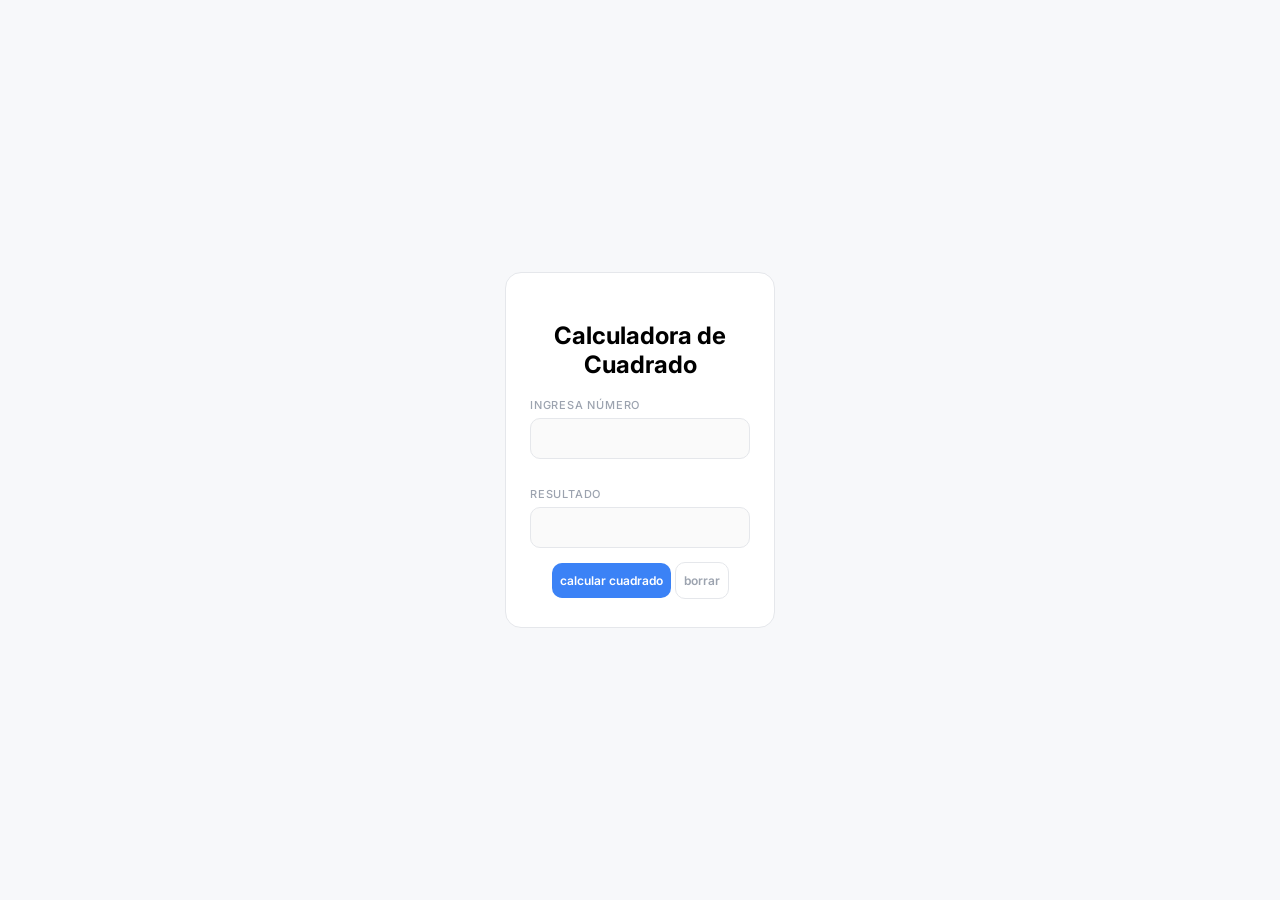
<file: calculadora_cuadrados.html>
<!DOCTYPE html>
<html lang="en">
<head>
    <meta charset="UTF-8">
    <meta name="viewport" content="width=device-width, initial-scale=1.0">
    <title>Cuadrado</title>
    <link rel="stylesheet" href="styles/style.css">
    <script src="js/script.js" defer></script>
</head>
<body>
    <form name="form1" action="">
        <h2>Calculadora de Cuadrado</h2>
        <label for="num1">Ingresa número</label>
        <input type="number" name="num1" id="num1">

        <label for="resultado">Resultado</label>
        <input type="number" name="resultado" id="resultado" readonly>

        <div>
            <input type="button" onclick="calcularCuadrado()" value="calcular cuadrado">
            <input type="button" onclick="borrar()" value="borrar">
        </div>
    </form>
</body>
</html>
</file>
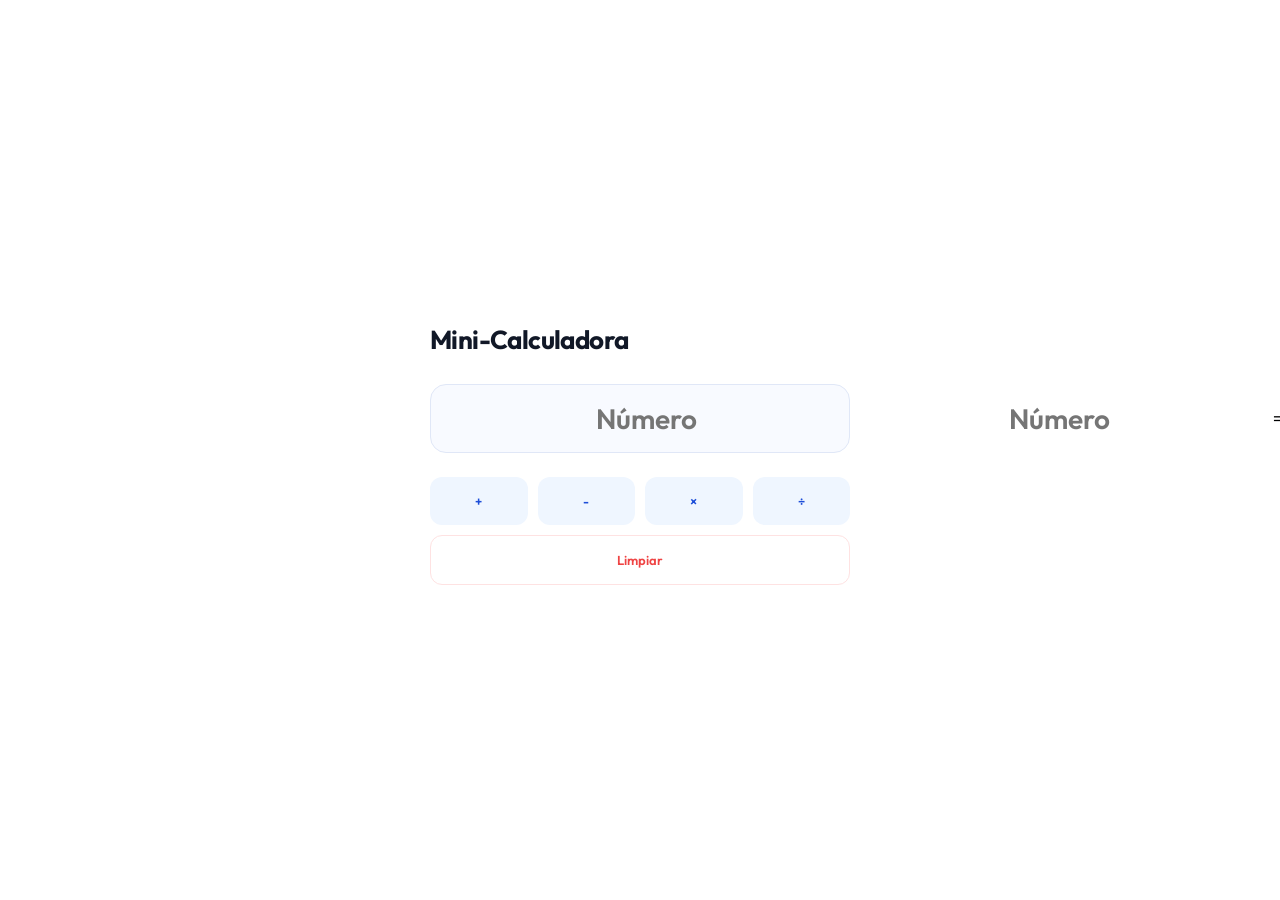
<file: mini_calculadora.html>
<!DOCTYPE html>
<html lang="en">
<head>
    <meta charset="UTF-8">
    <meta name="viewport" content="width=device-width, initial-scale=1.0">
    <title>Mini Calculadora</title>
    <link rel="stylesheet" href="styles/style_calculadora.css">
    <script src="js/script_calculadora.js" defer></script>
</head>
<body>
   <form name="calculadora" action="">
    <h2>Mini-Calculadora</h2>
    <div class="inputs">
      <input type="number" id="numero1" placeholder="Número">
      <span id="operador"></span>
      <input type="number" id="numero2" placeholder="Número">
      <span>=</span>
      <input type="text" id="resultado" readonly placeholder="Resultado">
    </div>
    <div class="buttons">
      <input type="button" onclick="calcular('+')" value="+">
      <input type="button" onclick="calcular('-')" value="-">
      <input type="button" onclick="calcular('*')" value="×">
      <input type="button" onclick="calcular('/')" value="÷">
      <input type="button" onclick="borrar()" value="Limpiar" class="borrar">
    </div>
  </form>
</body>
</html>
</file>
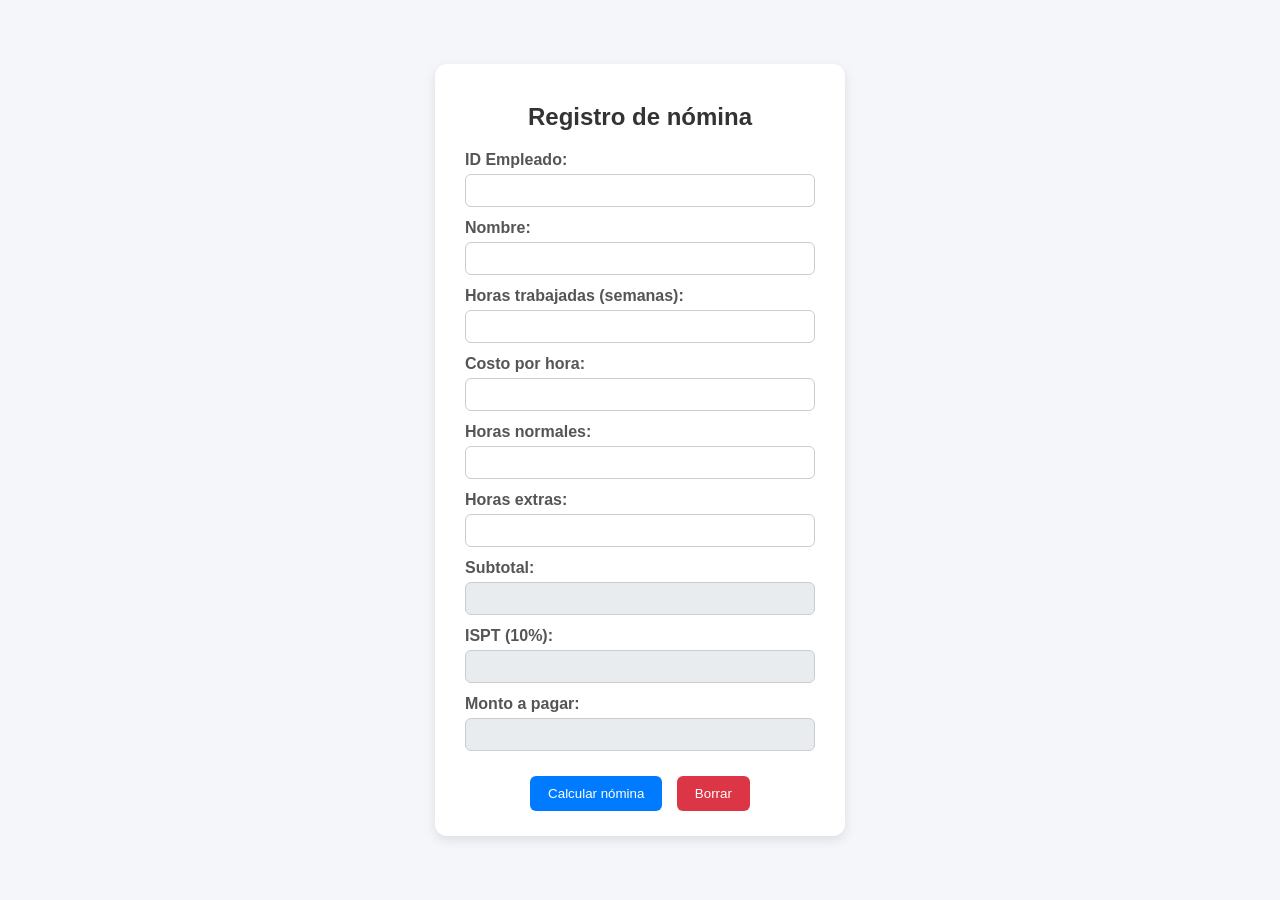
<file: registro_nomina.html>
<!DOCTYPE html>
<html lang="en">
<head>
    <meta charset="UTF-8">
    <meta name="viewport" content="width=device-width, initial-scale=1.0">
    <title>Registro de nómina</title>
    <link rel="stylesheet" href="styles/style_nomina.css">
    <script src="js/script_nomina.js" defer></script>
</head>
<body>
    <form name="Registro" action="">
        <h2>Registro de nómina</h2>
        <label for="id">ID Empleado:</label>
        <input type="number" name="id" id="id">

        <label for="nombre">Nombre:</label>
        <input type="text" name="nombre" id="nombre">

        <label for="horasTrabajadas">Horas trabajadas (semanas):</label>
        <input type="number" name="horasTrabajadas" id="horasTrabajadas">

        <label for="costoPorHora">Costo por hora:</label>
        <input type="number" name="costoPorHora" id="costoPorHora">

        <label for="horasNormales">Horas normales:</label>
        <input type="number" name="horasNormales" id="horasNormales">

        <label for="horasExtras">Horas extras:</label>
        <input type="number" name="horasExtras" id="horasExtras">

        <label for="subtotal">Subtotal:</label>
        <input type="number" name="subtotal" id="subtotal" readonly>

        <label for="ispt">ISPT (10%):</label>
        <input type="number" name="ispt" id="ispt" readonly>

        <label for="montoAPagar">Monto a pagar:</label>
        <input type="number" name="montoAPagar" id="montoAPagar" readonly>

        <div>
            <input type="button" onclick="calcular()" value="Calcular nómina">
            <input type="button" onclick="borrar()" value="Borrar">
        </div>
    </form>
</body>
</html>
</file>
<file: styles/style.css>
@import url('https://fonts.googleapis.com/css2?family=Inter:wght@300;400;500;600&family=Sora:wght@400;600&display=swap');

body {
    font-family: 'Inter', sans-serif;
    background: #F7F8FA;
    display: flex;
    justify-content: center;
    align-items: center;
    height: 100vh;
    margin: 0;
}

form {
    background: #ffffff;
    border: 1px solid #E5E7EB;
    border-radius: 16px;
    padding: 28px 24px;
    width: 220px;
    text-align: center;
    transition: box-shadow 0.2s, transform 0.2s;
}

form:hover {
    box-shadow: 0 8px 32px rgba(0, 0, 0, 0.08);
    transform: translateY(-2px);
}

label {
    display: block;
    margin: 14px 0 6px;
    font-size: 11px;
    font-weight: 500;
    letter-spacing: 0.8px;
    color: #9CA3AF;
    text-transform: uppercase;
    text-align: left;
}

input[type="number"] {
    width: 100%;
    box-sizing: border-box;
    padding: 10px 12px;
    border: 1.5px solid #E5E7EB;
    border-radius: 10px;
    font-size: 15px;
    font-family: 'Inter', sans-serif;
    color: #111827;
    background: #FAFAFA;
    text-align: center;
    outline: none;
    transition: border-color 0.15s, background 0.15s;
    margin-bottom: 14px;
}

input[type="number"]:focus {
    border-color: #6366F1;
    background: #ffffff;
}

input[type="button"] {
    padding: 10px 8px;
    border: none;
    border-radius: 10px;
    font-family: 'Inter', sans-serif;
    font-size: 12px;
    font-weight: 600;
    cursor: pointer;
    color: #ffffff;
    transition: opacity 0.15s, transform 0.1s;
}

input[type="button"]:active {
    transform: scale(0.97);
}

input[type="button"]:hover {
    opacity: 0.88;
}

input[value="calcular cuadrado"] {
    background: #3B82F6;
    color: #ffffff;
}

input[value="borrar"] {
    background: transparent;
    color: #9CA3AF;
    border: 1.5px solid #E5E7EB;
}

input[value="borrar"]:hover {
    border-color: #EF4444;
    color: #EF4444;
    opacity: 1;
}
</file>
<file: styles/style_calculadora.css>
@import url('https://fonts.googleapis.com/css2?family=Outfit:wght@300;400;500;600;700&display=swap');

body {
    font-family: 'Outfit', sans-serif;
    background: #FFFFFF;
    display: flex;
    justify-content: center;
    align-items: center;
    height: 100vh;
    margin: 0;
}

h2 {
    font-size: 26px;
    font-weight: 700;
    color: #111827;
    letter-spacing: -0.6px;
    margin-bottom: 28px;
}

h2 span { color: #2563EB; }

form {
    background: #FFFFFF;
    padding: 36px 32px;
    border-radius: 0;
    width: 420px;
    text-align: left;
}

.inputs {
    display: flex;
    align-items: center;
    gap: 4px;
    margin-bottom: 24px;
    background: #F8FAFF;
    border: 1.5px solid #E0E7F7;
    border-radius: 16px;
    padding: 16px 20px;
}

input[type="number"],
input[type="text"] {
    flex: 1;
    background: transparent;
    border: none;
    outline: none;
    font-family: 'Outfit', sans-serif;
    font-size: 28px;
    font-weight: 600;
    color: #111827;
    text-align: center;
    padding: 0;
}

#resultado {
    color: #2563EB;
    font-weight: 700;
}

.buttons {
    display: grid;
    grid-template-columns: repeat(4, 1fr);
    gap: 10px;
    margin-bottom: 14px;
}

input[type="button"] {
    border: none;
    border-radius: 12px;
    padding: 16px 8px;
    cursor: pointer;
    font-family: 'Outfit', sans-serif;
    font-weight: 600;
    font-size: 13px;
    background: #EFF6FF;
    color: #1D4ED8;
    transition: background 0.15s, transform 0.12s;
}

input[type="button"]:hover  { background: #DBEAFE; }
input[type="button"]:active { transform: scale(0.95); }

.borrar {
    background: #FFFFFF !important;
    color: #EF4444 !important;
    border: 1.5px solid #FEE2E2 !important;
    grid-column: span 4;
}

.borrar:hover { background: #FEF2F2 !important; }
</file>
<file: styles/style_nomina.css>
body {
            font-family: Arial, sans-serif;
            background: #f4f6f9;
            display: flex;
            justify-content: center;
            align-items: center;
            height: 100vh;
            margin: 0;
        }

        form {
            background: #ffffff;
            padding: 20px 30px;
            border-radius: 12px;
            box-shadow: 0 4px 12px rgba(0,0,0,0.1);
            width: 350px;
        }

        h2 {
            text-align: center;
            margin-bottom: 20px;
            color: #333;
        }

        label {
            display: block;
            margin-top: 12px;
            font-weight: bold;
            color: #555;
        }

        input[type="text"],
        input[type="number"] {
            width: 100%;
            padding: 8px;
            margin-top: 5px;
            border-radius: 6px;
            border: 1px solid #ccc;
            box-sizing: border-box;
        }

        input[readonly] {
            background: #e9ecef;
            font-weight: bold;
            color: #444;
        }

        div {
            text-align: center;
            margin-top: 20px;
        }

        input[type="button"] {
            background: #007bff;
            color: white;
            border: none;
            padding: 10px 18px;
            border-radius: 6px;
            margin: 5px;
            cursor: pointer;
            transition: 0.3s;
        }

        input[type="button"]:hover {
            background: #0056b3;
        }

        input[type="button"]:last-child {
            background: #dc3545;
        }

        input[type="button"]:last-child:hover {
            background: #a71d2a;
        }
</file>
